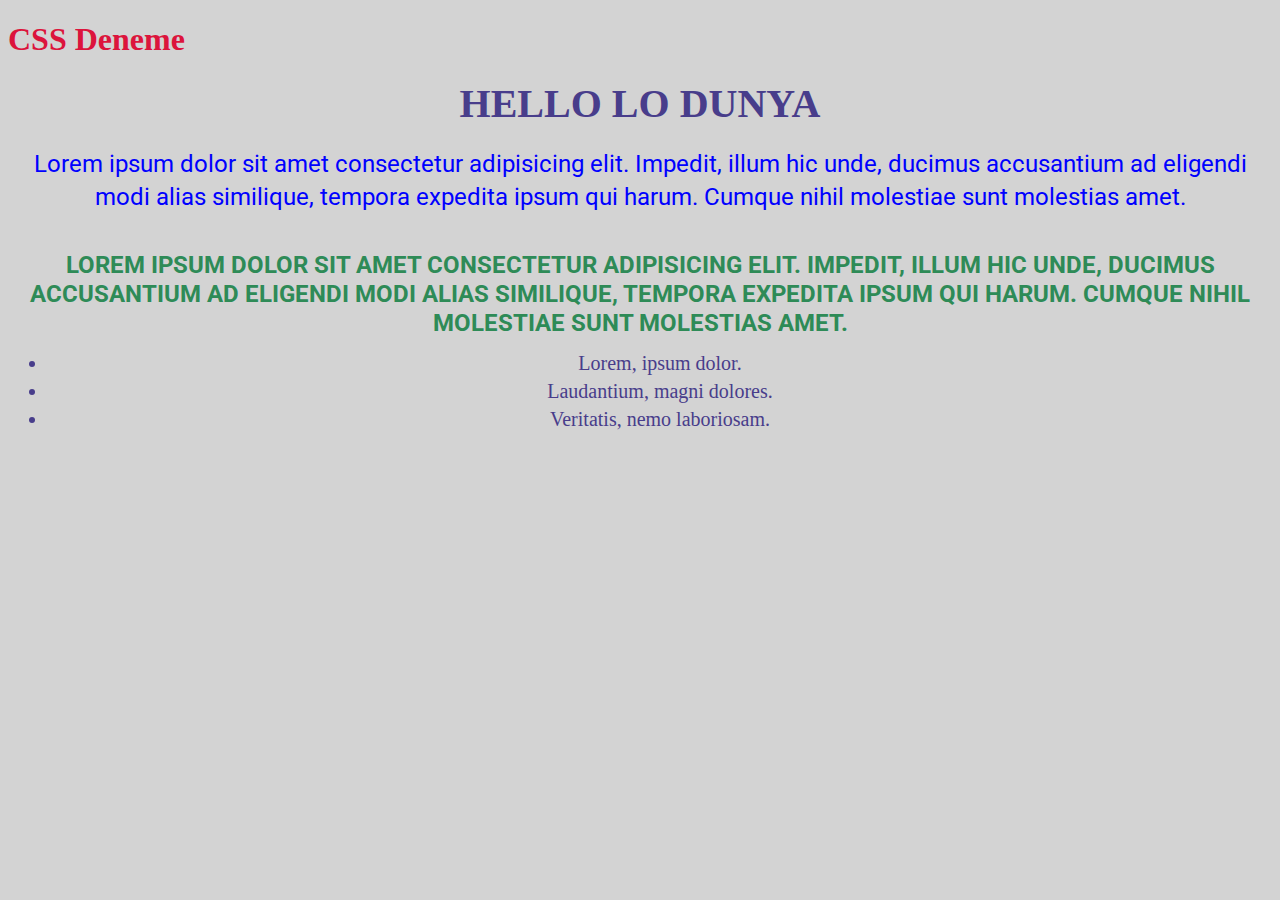
<file: css/index.html>
<!DOCTYPE html>
<html lang="en">

<head>
    <meta charset="UTF-8">
    <meta name="viewport" content="width=device-width, initial-scale=1.0">
    <title>CSS</title>
    <link rel="preconnect" href="https://fonts.googleapis.com">
    <link rel="preconnect" href="https://fonts.gstatic.com" crossorigin>
    <link href="https://fonts.googleapis.com/css2?family=Roboto:ital,wght@0,300;1,300&display=swap" rel="stylesheet">
    <link rel="stylesheet" href="style.css">
    <style>
        /* 
        Internal CSS -> HTML etiketlerinin içerisinde <style> etiketi ile yazılır.
         */
        h1 {
            color: crimson;
            font-size: 32px;
        }

        h2 {
            color: green;
            font-size: 28px;
        }

        p {
            color: cyan;
            /* Inline içerisindeki style dikkate alındığından. Cyan rengini
            Inline içinde renk belirtilen bir paragrafta göremedik. */
            font-size: 24px;
        }
    </style>
</head>

<body>
    <!-- 
        Inline CSS -> Etiketlerin içerisinde style="" ile yazılır.
        Internal CSS -> HEAD içerisinde <style> etiketi ile yazılır.
        External CSS -> HTML etiketlerinin dışında .css uzantılı dosyada yazılır.
            - Bir kere yazılır, her yerde kullanılır.
            - Kod tekrarını önler.
            - Bakım kolaylığı sağlar.
            - Kod okunabilirliğini arttırır.
            - link rel="stylesheet" href="style.css" ile bağlantı kurulur.
            - <link rel="stylesheet" href="style.css"> etiketi HEAD içerisinde yazılır.
     -->

    <!-- <h1 style="color: crimson; font-size: 32px; "> CSS Deneme </h1>  //Inline  -->
    <!--  <h2 style="color: green; font-size: 28px; "> CSS Deneme </h2>  //Inline -->
    <h1>
        CSS Deneme
    </h1>
    <h2 class="fs-color">
        Hello Lo Dunya
    </h2>

    <p style="color: blue; font-size: 24px; ">
        Lorem ipsum dolor sit amet consectetur adipisicing elit. Impedit, illum hic unde, ducimus accusantium ad
        eligendi modi alias similique, tempora expedita ipsum qui harum. Cumque nihil molestiae sunt molestias amet.
    </p>

    <h3>
        Lorem ipsum dolor sit amet consectetur adipisicing elit. Impedit, illum hic unde, ducimus accusantium ad
        eligendi modi alias similique, tempora expedita ipsum qui harum. Cumque nihil molestiae sunt molestias amet.
    </h3>

    <ul>
        <li>Lorem, ipsum dolor.</li>
        <li>Laudantium, magni dolores.</li>
        <li>Veritatis, nemo laboriosam.</li>
    </ul>

</body>

</html>
</file>
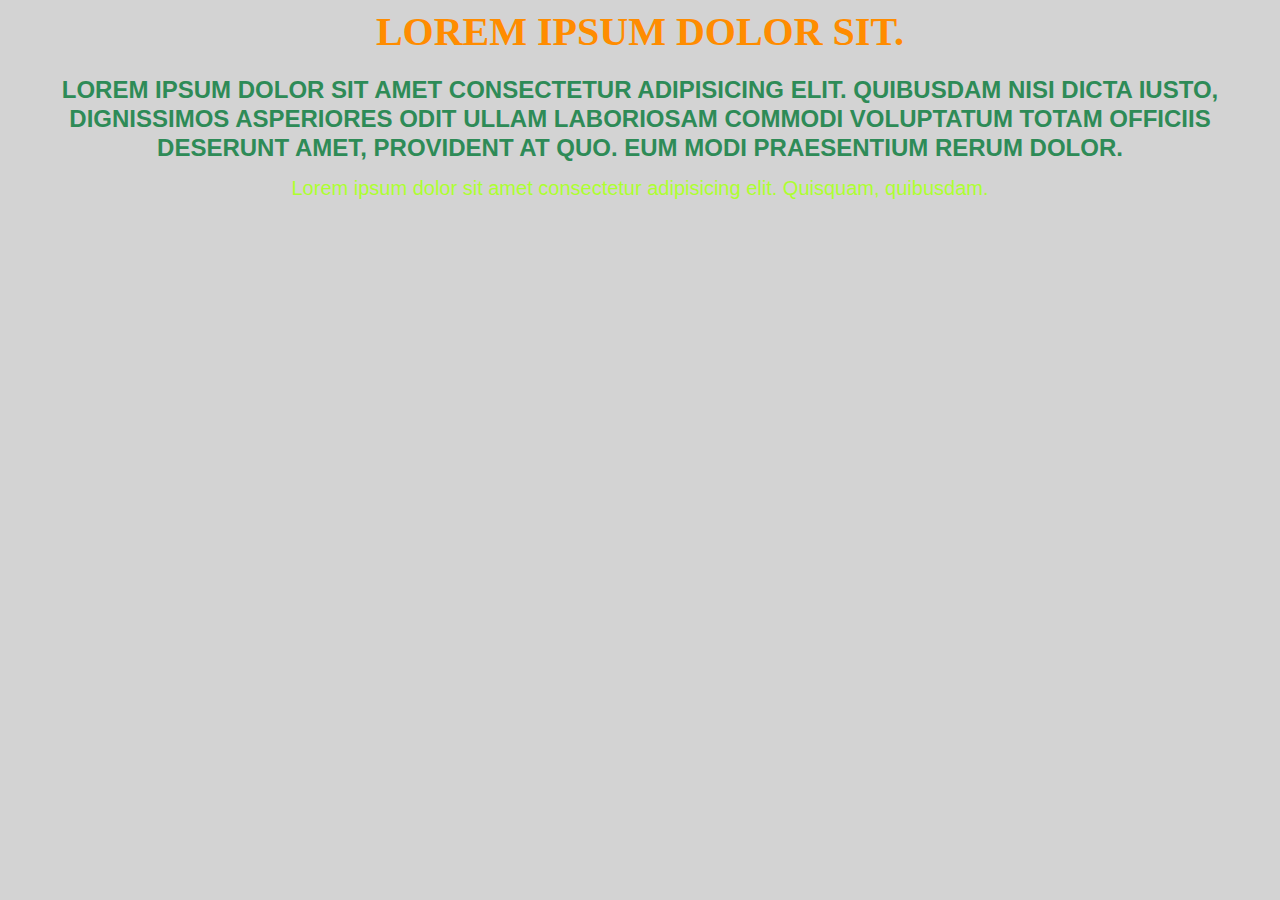
<file: css/about.html>
<!DOCTYPE html>
<html lang="en">

<head>
    <meta charset="UTF-8">
    <meta name="viewport" content="width=device-width, initial-scale=1.0">
    <title>About Us</title>
    <link rel="stylesheet" href="style.css">
</head>

<body>
    <h2>Lorem ipsum dolor sit.</h2>
    <h3>Lorem ipsum dolor sit amet consectetur adipisicing elit. Quibusdam nisi dicta iusto, dignissimos asperiores odit
        ullam laboriosam commodi voluptatum totam officiis deserunt amet, provident at quo. Eum modi praesentium rerum
        dolor.</h3>
    <p>Lorem ipsum dolor sit amet consectetur adipisicing elit. Quisquam, quibusdam.</p>

</body>

</html>
</file>
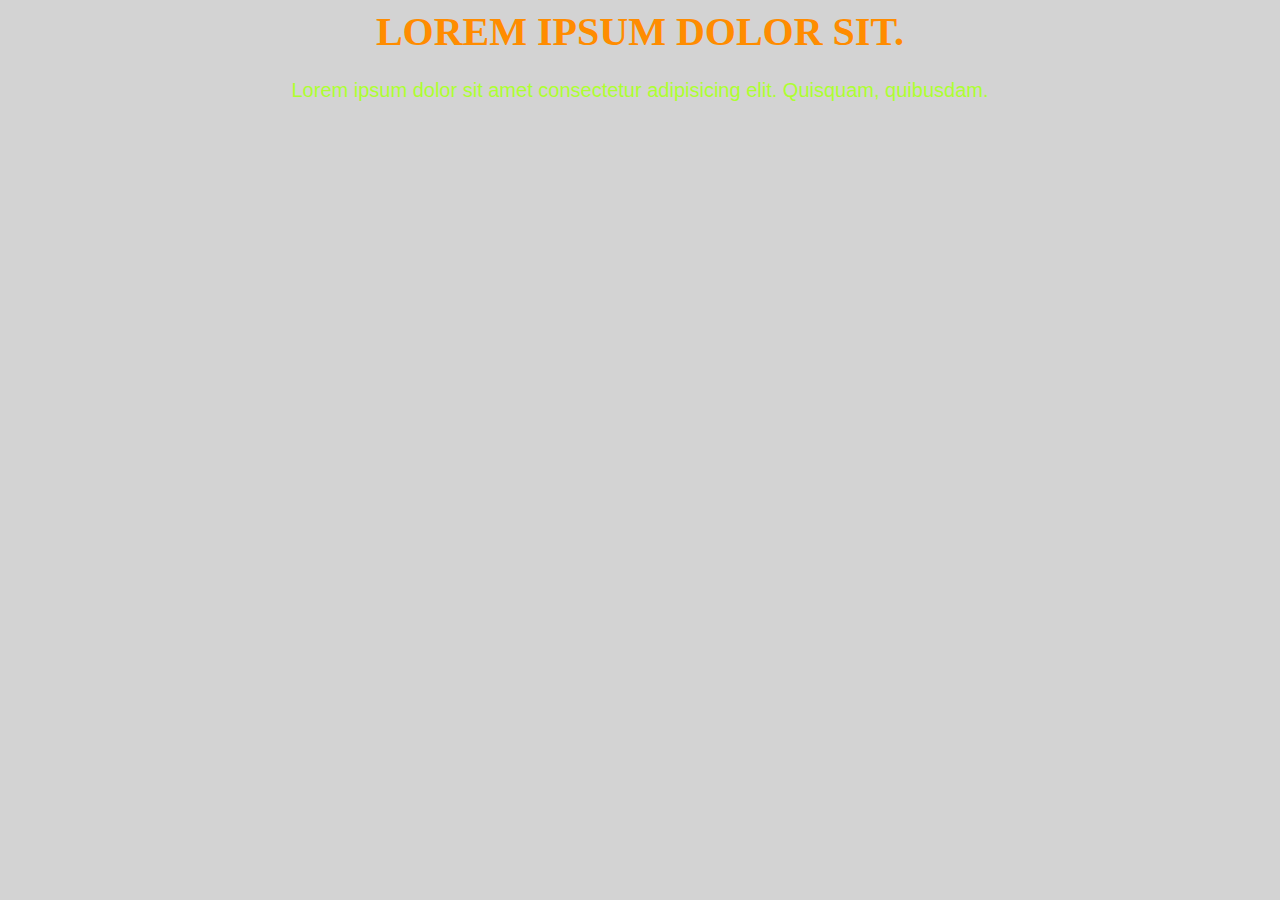
<file: css/contact.html>
<!DOCTYPE html>
<html lang="en">

<head>
    <meta charset="UTF-8">
    <meta name="viewport" content="width=device-width, initial-scale=1.0">
    <title>Contact</title>
    <link rel="stylesheet" href="style.css">
</head>

<body>
    <h2>Lorem ipsum dolor sit.</h2>
    <p>Lorem ipsum dolor sit amet consectetur adipisicing elit. Quisquam, quibusdam.</p>

</body>

</html>
</file>
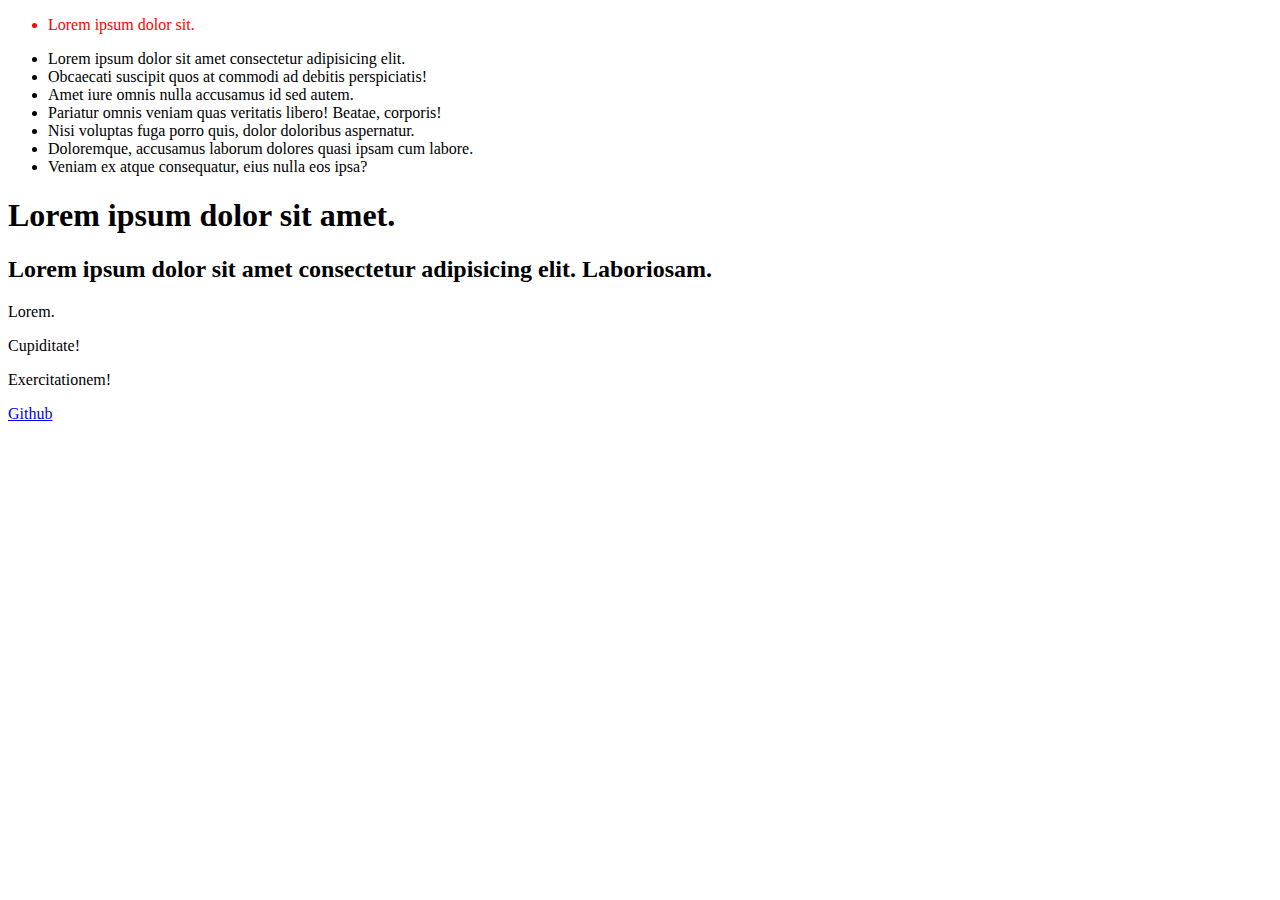
<file: css/css-selector.html>
<!DOCTYPE html>
<html lang="en">

<head>
    <meta charset="UTF-8">
    <meta name="viewport" content="width=device-width, initial-scale=1.0">
    <title>Selector</title>
    <link rel="stylesheet" href="css-selector-style.css">
</head>

<body>

    <ul class="color-red">
        <li class="fw-initial">Lorem ipsum dolor sit.</li>
    </ul>


    <ul>
        <li>Lorem ipsum dolor sit amet consectetur adipisicing elit.</li>
        <li>Obcaecati suscipit quos at commodi ad debitis perspiciatis!</li>
        <li>Amet iure omnis nulla accusamus id sed autem.</li>
        <li>Pariatur omnis veniam quas veritatis libero! Beatae, corporis!</li>
        <li>Nisi voluptas fuga porro quis, dolor doloribus aspernatur.</li>
        <li>Doloremque, accusamus laborum dolores quasi ipsam cum labore.</li>
        <li>Veniam ex atque consequatur, eius nulla eos ipsa?</li>
    </ul>

    <article>
        <h1>Lorem ipsum dolor sit amet.</h1>
        <h2>Lorem ipsum dolor sit amet consectetur adipisicing elit. Laboriosam.</h2>
        <p>Lorem.</p>
        <p>Cupiditate!</p>
        <p>Exercitationem!</p>

    </article>

    <a class="test" href="https://www.github.com/">Github</a>

</body>

</html>
</file>
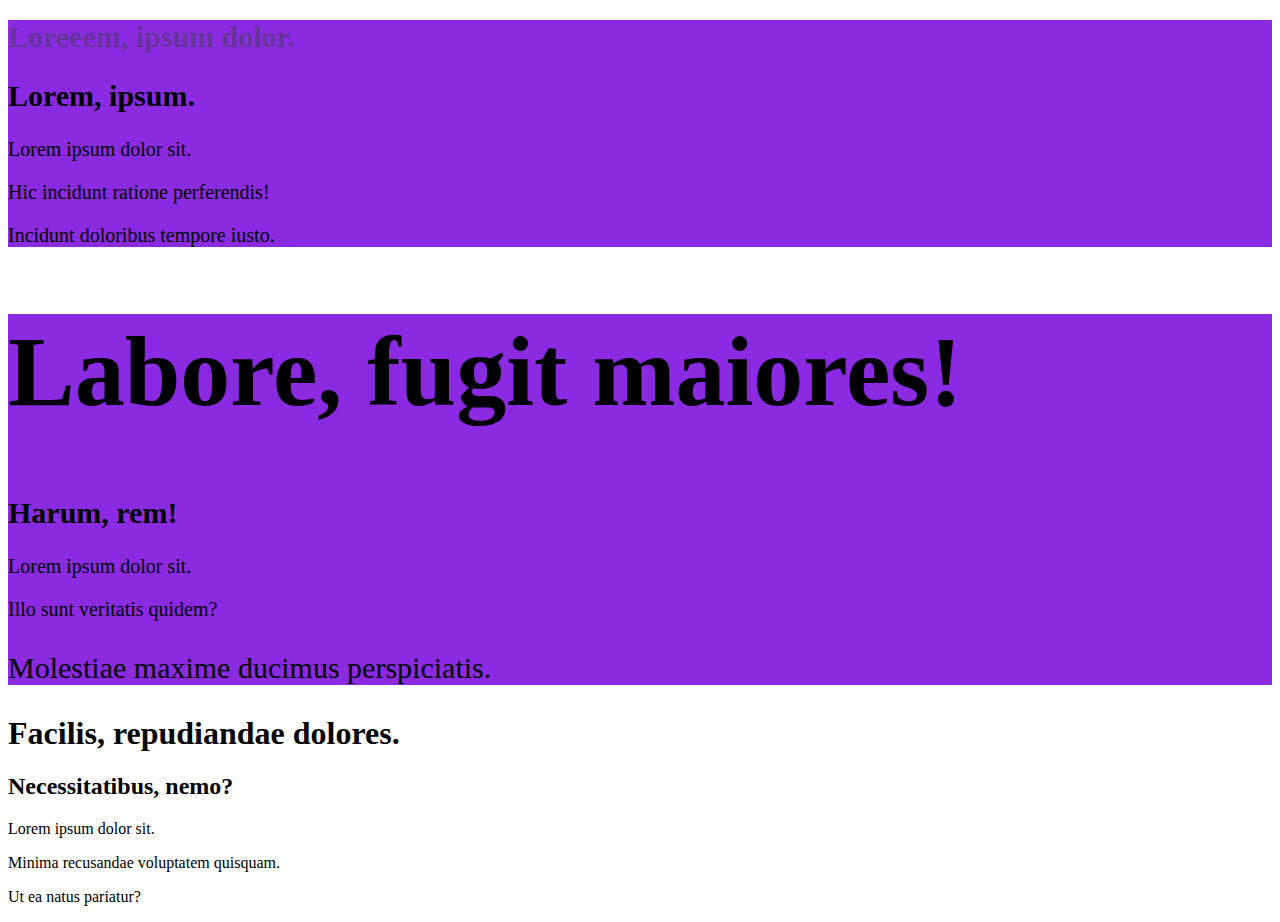
<file: css/index2.html>
<!DOCTYPE html>
<html lang="en">

<head>
    <meta charset="UTF-8">
    <meta name="viewport" content="width=device-width, initial-scale=1.0">
    <title>Index2</title>
    <link rel="stylesheet" href="style2.css">
</head>

<body>
    <article id="second-article">
        <h1 class="text-red fs-30">Loreeem, ipsum dolor.</h1>
        <h2>Lorem, ipsum.</h2>
        <p>Lorem ipsum dolor sit.</p>
        <p>Hic incidunt ratione perferendis!</p>
        <p>Incidunt doloribus tempore iusto.</p>
    </article>
    <article id="second-article">
        <h1 class="fs-14">Labore, fugit maiores!</h1>
        <h2>Harum, rem!</h2>
        <p>Lorem ipsum dolor sit.</p>
        <p>Illo sunt veritatis quidem?</p>
        <p class="fs-30">Molestiae maxime ducimus perspiciatis.</p>
    </article>
    <article>
        <h1>Facilis, repudiandae dolores.</h1>
        <h2>Necessitatibus, nemo?</h2>
        <p>Lorem ipsum dolor sit.</p>
        <p>Minima recusandae voluptatem quisquam.</p>
        <p>Ut ea natus pariatur?</p>
    </article>

</body>

</html>
</file>
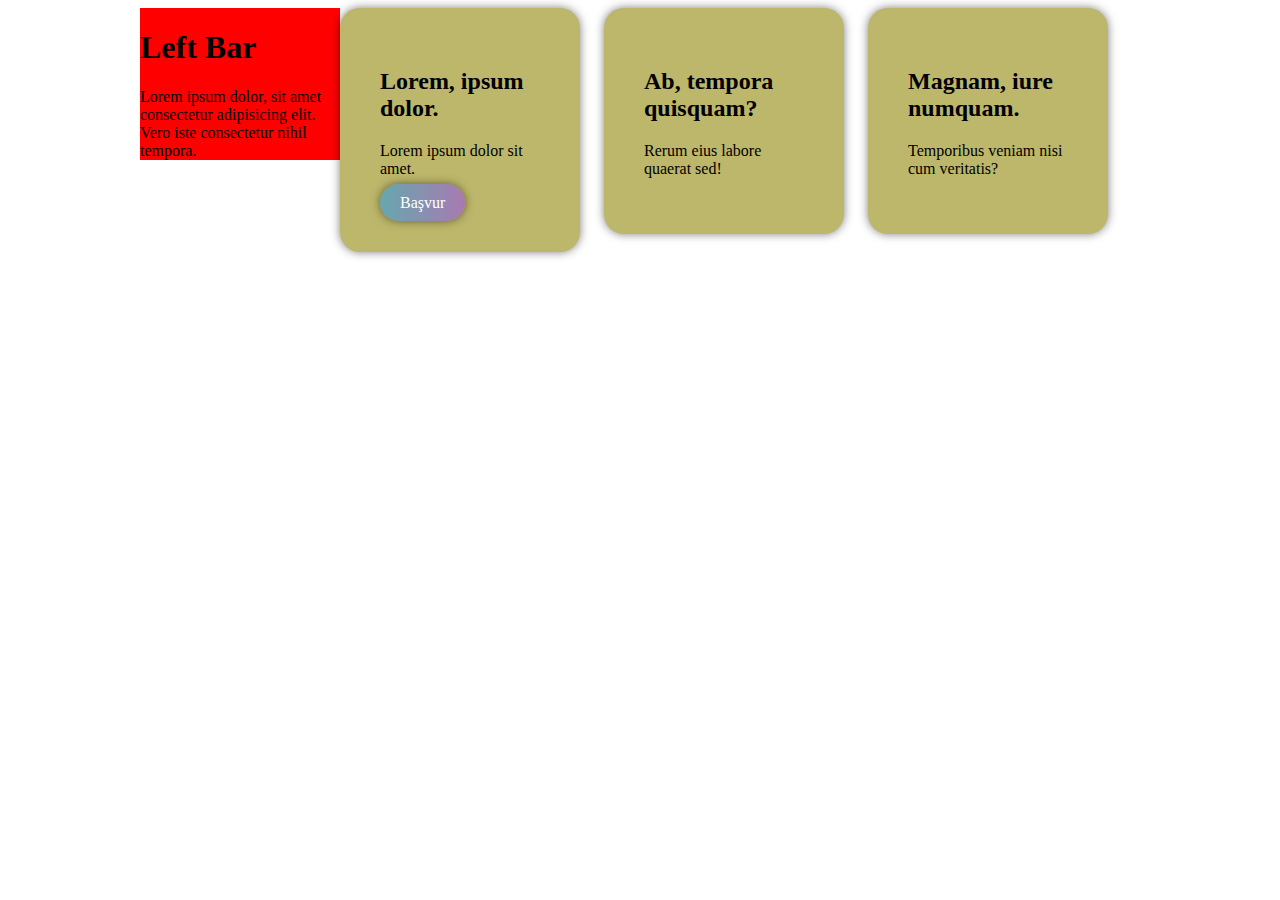
<file: css/kutu-ozellikleri.html>
<!DOCTYPE html>
<html lang="en">

<head>
    <meta charset="UTF-8">
    <meta name="viewport" content="width=device-width, initial-scale=1.0">
    <title>Kutu Özellikleri</title>
    <link rel="stylesheet" href="kutu-ozellikleri.css">

</head>

<body>
    <div class="container bg-yellow">
        <div class="left-bar bg-red">
            <h1>Left Bar</h1>
            Lorem ipsum dolor, sit amet consectetur adipisicing elit. Vero iste consectetur nihil tempora.
        </div>
        <div class="content">

            <div class="card">
                <h2>Lorem, ipsum dolor.</h2>
                <p>Lorem ipsum dolor sit amet.</p>

                <a href="http://" class="gradient btn"> Başvur </a>
            </div>
            <div class="card">
                <h2>Ab, tempora quisquam?</h2>
                <p>Rerum eius labore quaerat sed!</p>
            </div>
            <div class="card">
                <h2>Magnam, iure numquam.</h2>
                <p>Temporibus veniam nisi cum veritatis?</p>
            </div>
        </div>
    </div>



</body>

</html>
</file>
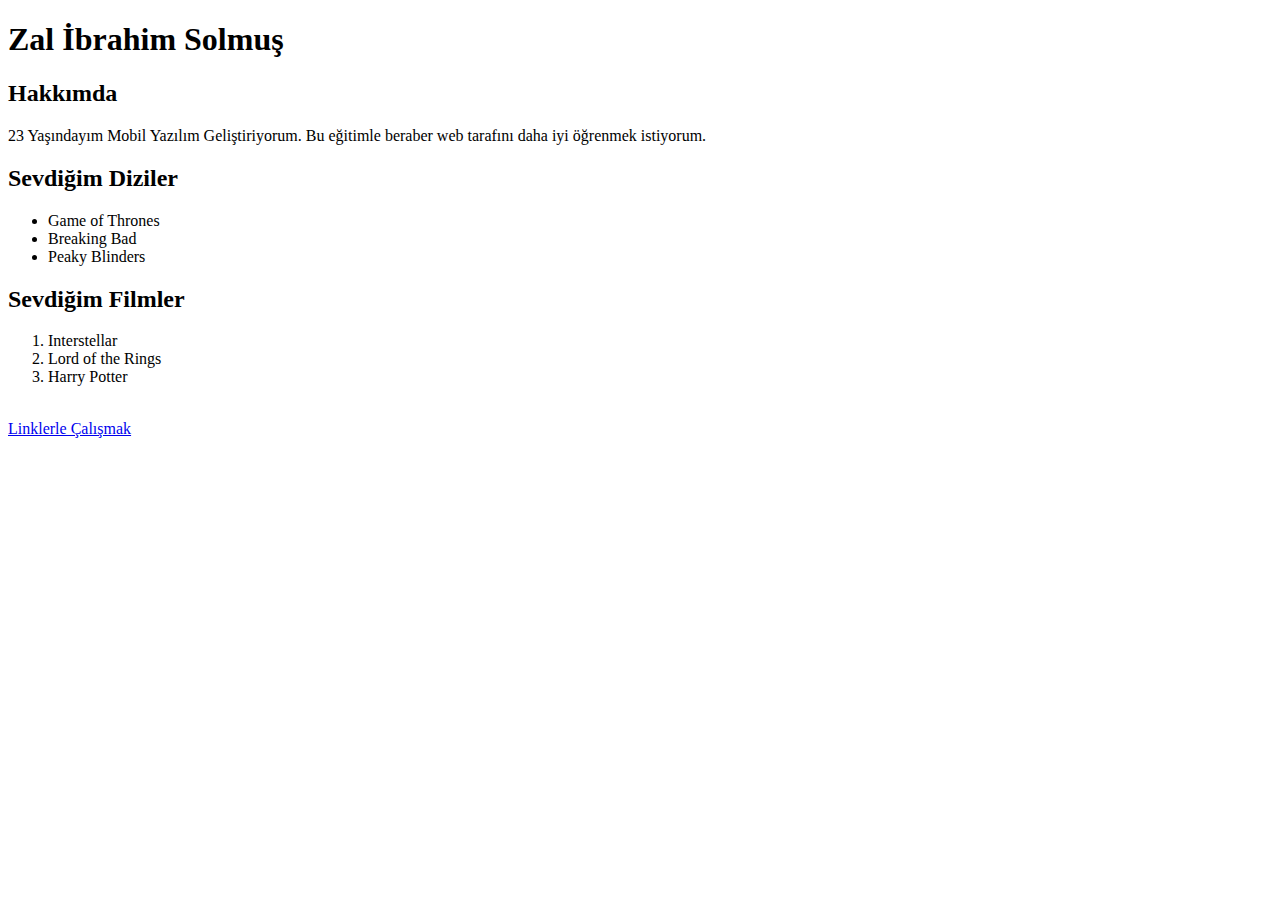
<file: html/1-example-code-aboutMe.html>
<!DOCTYPE html>
<html lang="tr">
<head>
    <meta charset="UTF-8">
    <meta name="viewport" content="width=device-width, initial-scale=1.0">
    <title>Zal İbrahim Solmuş - Hakkımda</title>
</head>
<body>

    <h1>Zal İbrahim Solmuş</h1>
    
    <h2>Hakkımda</h2>
    <p>23 Yaşındayım Mobil Yazılım Geliştiriyorum. Bu eğitimle beraber web tarafını daha iyi öğrenmek istiyorum.</p>
    <h2> Sevdiğim Diziler</h2>
    <ul>
        <li>Game of Thrones</li>
        <li>Breaking Bad</li>
        <li>Peaky Blinders</li>
    </ul>
    <h2>Sevdiğim Filmler</h2>
    <ol>
        <li>Interstellar</li>
        <li>Lord of the Rings</li>
        <li>Harry Potter</li>
    </ol>

    <br>

    <!-- Go To 5-linklerle-calismak.html -->
    <a href="5-linklerle-calismak.html">Linklerle Çalışmak</a>
</body>
</html>
</file>
<file: css/style.css>
/* 
Açıklama Satırları:

CSS Miras alarak çalışır.


*/
body {
    background-color: lightgrey;
    color: salmon;
}

.fs-color {
    color: darkslateblue;
    font-size: 40px;
}

h2 {
    color: darkorange;
    font-size: 2.5em;
    font-weight: 700;
    line-height: 1.2em;
    margin: 0 0 0.5em;
    text-align: center;
    text-transform: uppercase;
}

h3 {
    color: seagreen;
    font-size: 1.5em;
    font-weight: 700;
    line-height: 1.2em;
    margin: 0 0 0.5em;
    text-align: center;
    text-transform: uppercase;
    font-family: 'Roboto', sans-serif;
}

p {
    color: greenyellow;
    font-size: 1.25em;
    font-weight: 400;
    line-height: 1.4em;
    margin: 0 0 1.5em;
    text-align: center;
    font-family: 'Roboto', sans-serif;

}

ul {
    color: darkslateblue;
    font-size: 1.25em;
    font-weight: 400;
    line-height: 1.4em;
    margin: 0 0 1.5em;
    text-align: center;
}
</file>
<file: css/css-selector-style.css>
/* 
    CSS Selectors
*/

/* First Child */
.li:first-child {
    color: goldenrod;
}

/* Last Child */
.li:last-child {
    color: aqua;
}

/* Nth Child */
.li:nth-child(2) {
    color: blueviolet;
}

/* Nth Child Odd */
.li:nth-child(odd) {
    color: brown;
}

/* Nth Child Even */
.li:nth-child(even) {
    color: darkcyan;
}

/* Nth Child of xn+y */
.li:nth-child(3n+1) {
    color: darkgoldenrod;
}

/* Descendant Selector */
.color-blue.fw-normal {
    color: blue;
    font-weight: normal;
}

/* Child Selector */
.color-red .fw-initial {
    color: red;
    font-weight: initial;
}

/* Hover */
color-green {
    color: green;
}

a.test:hover {
    color: green;
}
</file>
<file: css/style2.css>
/************* Layout ****************/

/* class -> .text-red{} */
/* id -> #id-bilgisi{} */



/* ID Kullanımı */
#first-article {
    font-size: 10px;
}

#second-article {
    font-size: 20px;
    background-color: blueviolet;
}

.text-red {
    color: rebeccapurple;
}

.fs-14 {
    font-size: 100px;
}

.fs-20 {
    font-size: 20px;
}

.fs-30 {
    font-size: 30px;
}

/* h1,
h2,
h3,
h4,
h5,
h6 {
    color: #996600;
} */
</file>
<file: css/kutu-ozellikleri.css>
.body {
    margin: 0;
    padding: 0;
}

.container {
    width: 1000px;
    margin: 0 auto;
    /* margin-left: auto;
    margin-right: auto; */
}

.left-bar {
    width: 200px;
    float: left;

}

.content {
    width: 800px;
    float: left;
}



.clear {
    clear: both;
}

.gradient {
    background: linear-gradient(90deg, rgba(45, 156, 219, .6), rgba(155, 81, 224, .6));
}

.btn {
    padding: 10px 20px;
    border-radius: 25px;
    color: white;
    text-decoration: none;
    box-shadow: 0 0 10px 0 rgba(0, 0, 0, 0.5);
}

.box {
    width: 300px;
    height: 300px;
    padding: 10px;
    margin: 10px;
    /* margin-bottom: 10px;
    margin-top: 10px;
    margin-left: 10px;
    margin-right: 10px; */
    float: left;
}

.card {
    width: 20%;
    float: left;
    padding: 5%;
    background-color: darkkhaki;
    margin-right: 3%;
    border-radius: 20px;
    box-shadow: 0 0 10px 0 rgba(0, 0, 0, 0.5);
}

.bg-red {
    background-color: red;
}

.bg-yellow {
    background-color: yellow;
}

.bg-green {
    background-color: green;
}
</file>
